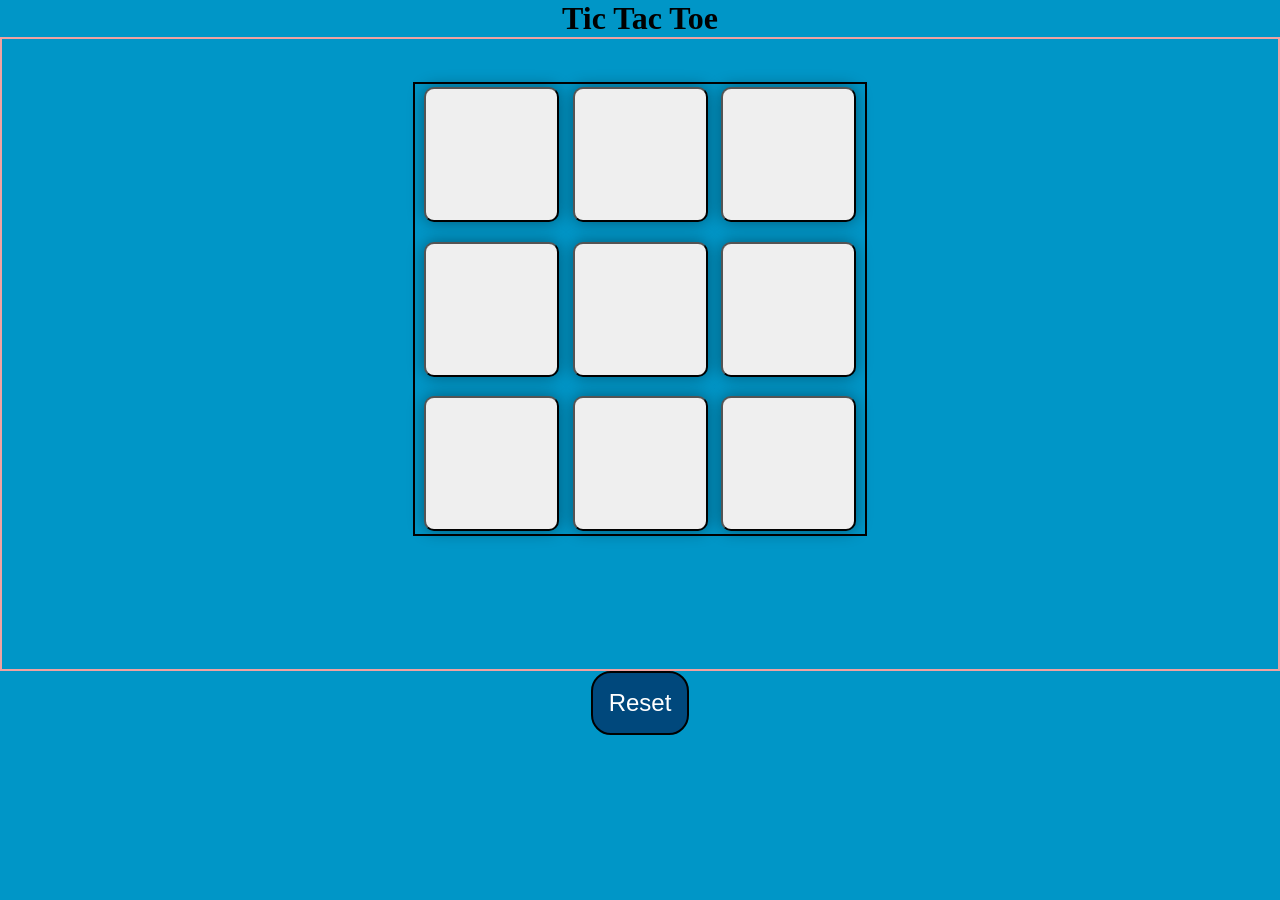
<file: tic tac toe game/index.html>
<!DOCTYPE html>
<html lang="en">
<head>
    <meta charset="UTF-8">
    <meta http-equiv="X-UA-Compatible" content="IE=edge">
    <meta name="viewport" content="width=device-width, initial-scale=1.0">
    <title>Document</title>
    <link rel="stylesheet" href="style.css">
</head>
<body>
    <div class="msg-container hide">
        <p id="msg">winner</p>
        <button id="new-btn">New Game</button>
    </div>
    <main>
        <h1>Tic Tac Toe</h1>
        <div class="container">
        <div class="game">
           <button class="box"></button>
           <button class="box"></button>
           <button class="box"></button>
           <button class="box"></button>
           <button class="box"></button>
           <button class="box"></button>
           <button class="box"></button>
           <button class="box"></button>
           <button class="box"></button>
        </div>

        </div>
        <button id="reset-btn">Reset</button>   

    </main>
 <script src="script.js"></script>   
</body>
</html>
</file>
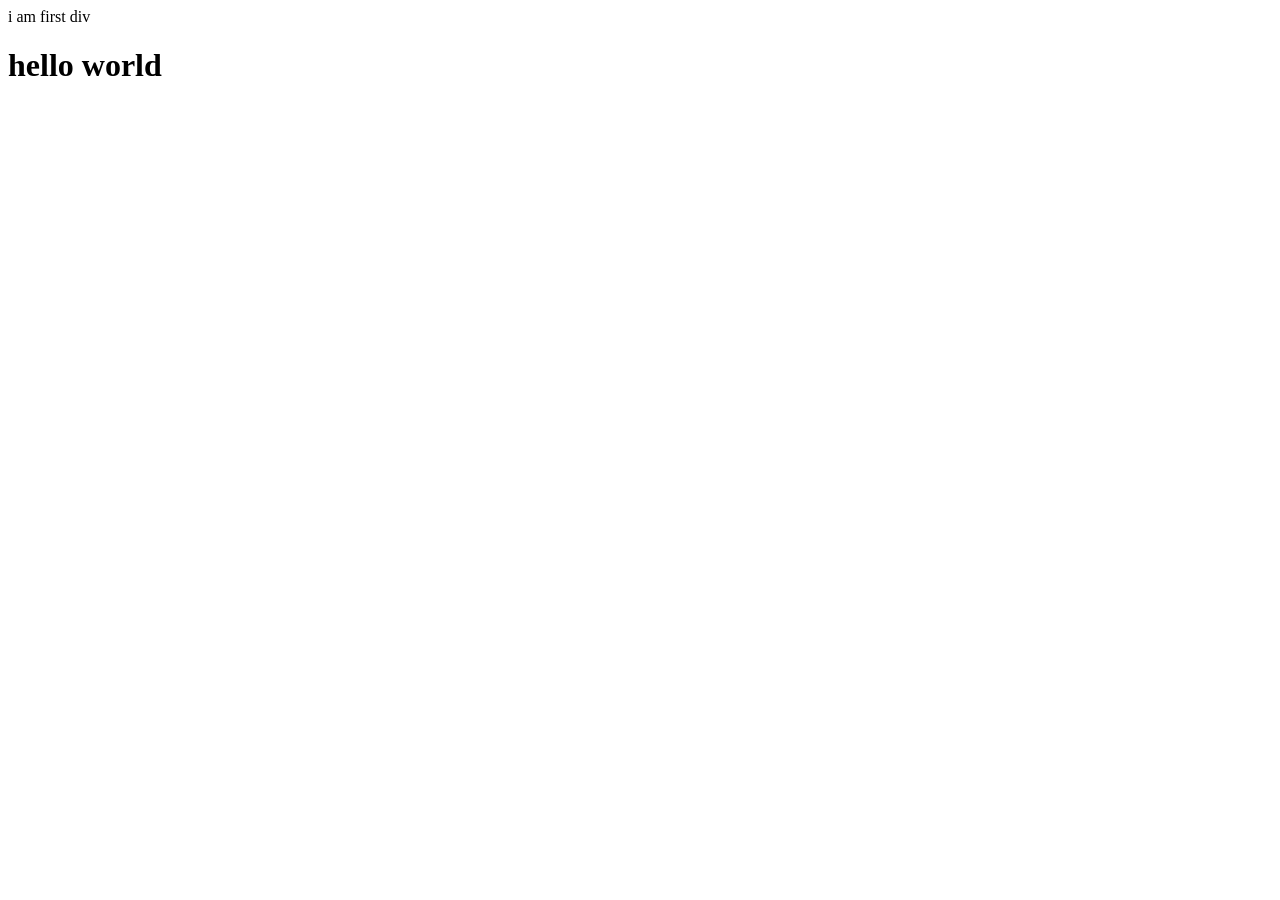
<file: index2.html>
<!DOCTYPE html>
<html lang="en">
<head>
    <meta charset="UTF-8">
    <meta http-equiv="X-UA-Compatible" content="IE=edge">
    <meta name="viewport" content="width=device-width, initial-scale=1.0">
    <title>Document</title>
</head>
<body>
    <div class="containeer">
        <div class="first">i am first div</div>
    </div>
    <script src=script2.js></script>
</body>
</html>
</file>
<file: tic tac toe game/style.css>
*{
    margin:0;
    padding:0;
    
}
body{
background-color: #0096c7;
text-align: center;
}
.container{
    height:70vh;
    display:flex;
    
    justify-content: center;
    align-items: center;
    gap:1.5vmin;
    
    border: 2px solid rgb(240, 162, 162);
}
.game{
    height: 50vmin;
    width:50vmin;
    display:flex;
    flex-wrap: wrap;
    justify-content: center;
    align-items: center;
    gap:1.5vmin;
    border: 2px solid black;
    margin-top: -10vmin;
}
.box{
   height:15vmin;
   width:15vmin;
   border-radius: 10px ;
   box-shadow: 0 0 1rem rgb(0,0,0,0.4);
   font-size: 11vmin;
   color: #023e8a;
}
#reset-btn{
    padding: 1rem;
    font-size: 1.5rem;
    background-color:#00487C ;
    color: white;
    border:none;
    border-radius: 20px;
    border: 2px solid black;
    

}
#new-btn{
    padding: 1rem;
    font-size: 1.5rem;
    background-color:#00487C ;
    color: white;
    border:none;
    border-radius: 20px;
    margin-top: 30px;
}
#msg{
    margin-top: 30px;
    font-size: 2rem;
  color: azure;
}
.msg-container{
    height: 100vmin;
    padding-bottom: 2rem;
    display: flex;
    justify-content: center;
    align-items: center;
    flex-direction: column;
    gap:4rem;
}
.hide{
    display: none;
}
</file>
